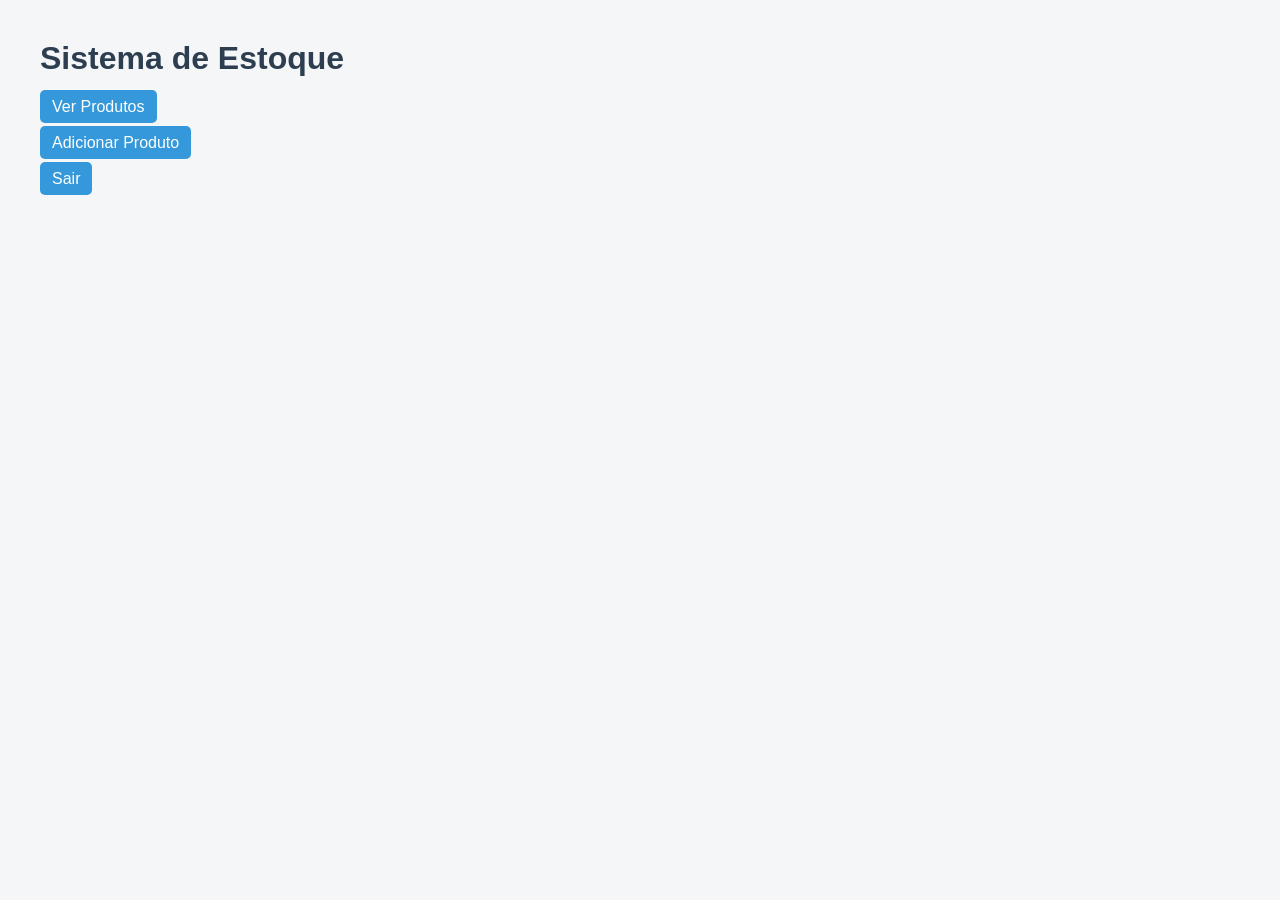
<file: templates/index.html>
<!DOCTYPE html>
<html>
<head>
    <link rel="stylesheet" href="/static/style.css">
    <link rel="manifest" href="/static/manifest.json">
    <meta name="theme-color" content="#4CAF50">
</head>

<body>

<h1>Sistema de Estoque</h1>

<a href="/produtos">Ver Produtos</a><br><br>
<a href="/add">Adicionar Produto</a><br><br>

<a href="/logout">Sair</a>

<script>
if ('serviceWorker' in navigator) {
  window.addEventListener('load', function() {
    navigator.serviceWorker.register('/sw.js')
      .then(function(reg) {
        console.log("SW registrado", reg);
      });
  });
}
</script>

</body>
</html>
</file>
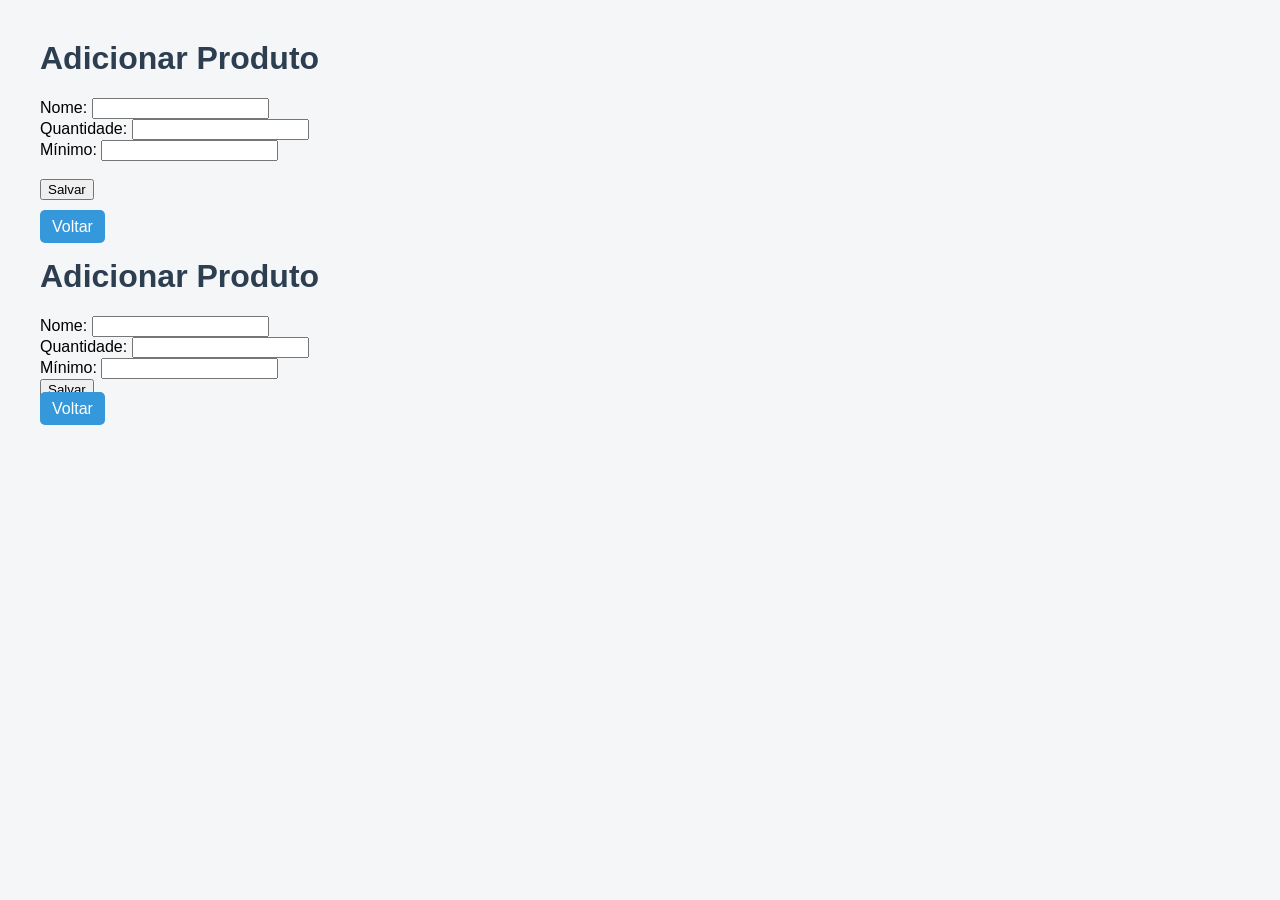
<file: templates/add.html>
<!DOCTYPE html>
<html>
<head>
    <link rel="stylesheet" href="/static/style.css">
</head>
<body>

<h1>Adicionar Produto</h1>

<form method="POST">
    Nome: <input type="text" name="nome"><br>
    Quantidade: <input type="number" name="quantidade"><br>
    Mínimo: <input type="number" name="minimo"><br><br>
    <button type="submit">Salvar</button>
</form>

<br>
<a href="/">Voltar</a>

</body>
</html>

<h1>Adicionar Produto</h1>

<form method="POST">
    Nome: <input type="text" name="nome"><br>
    Quantidade: <input type="number" name="quantidade"><br>
    Mínimo: <input type="number" name="minimo"><br>
    <button type="submit">Salvar</button>
</form>

<a href="/">Voltar</a>
</file>
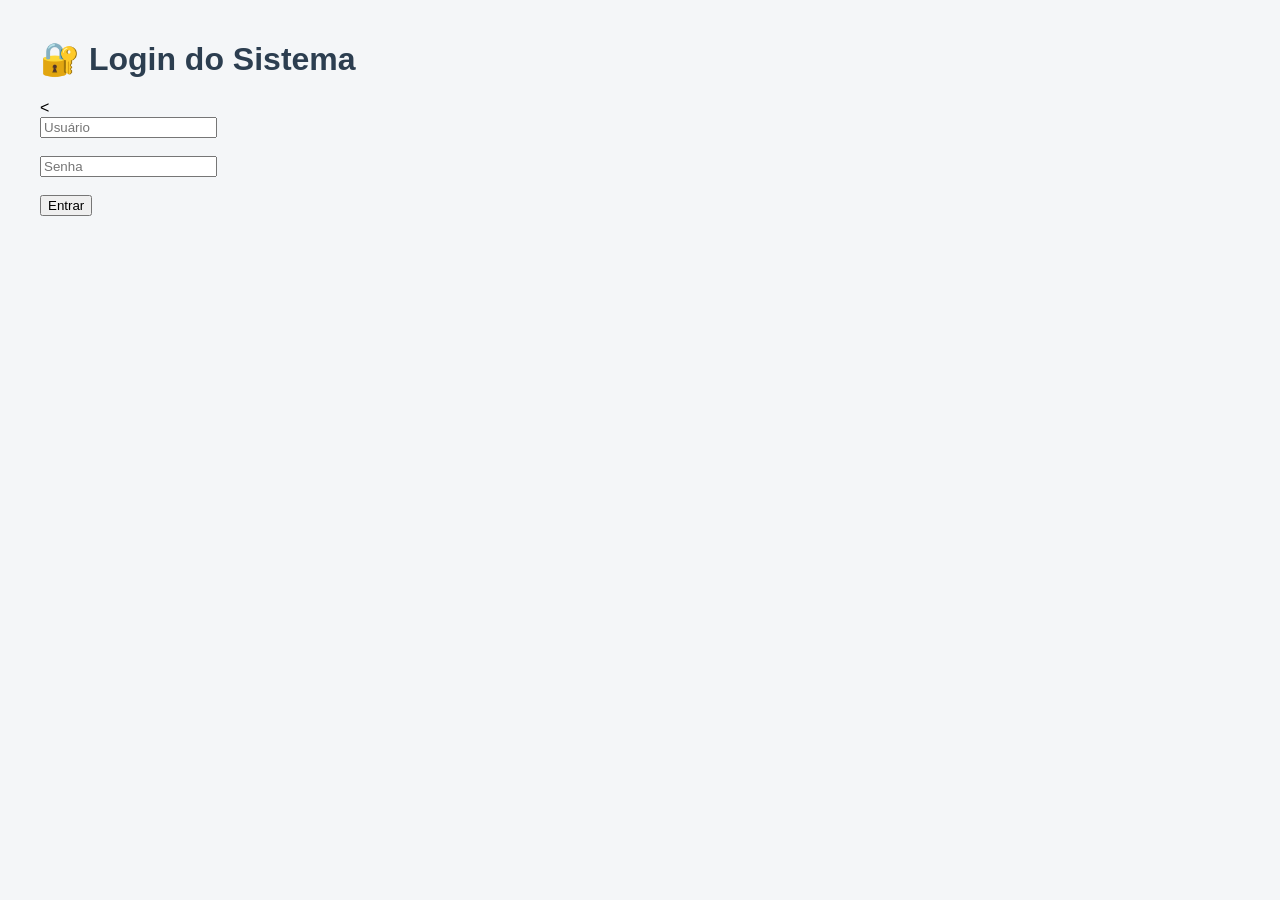
<file: templates/login.html>
<!DOCTYPE html>
<html>
<head>
    <link rel="stylesheet" href="/static/style.css">
</head>
<body>

<h1>🔐 Login do Sistema</h1>

<<form method="POST">
    <input type="text" name="usuario" placeholder="Usuário"><br><br>
    <input type="password" name="senha" placeholder="Senha"><br><br>
    <button type="submit">Entrar</button>
</form>

</body>
</html>
</file>
<file: static/style.css>
body {
    font-family: Arial;
    background-color: #f4f6f8;
    margin: 40px;
}

h1 {
    color: #2c3e50;
}

a {
    text-decoration: none;
    color: white;
    background-color: #3498db;
    padding: 8px 12px;
    border-radius: 5px;
}

table {
    border-collapse: collapse;
    width: 70%;
    margin-top: 20px;
}

th {
    background-color: #3498db;
    color: white;
}

td, th {
    padding: 10px;
    text-align: center;
}
</file>
